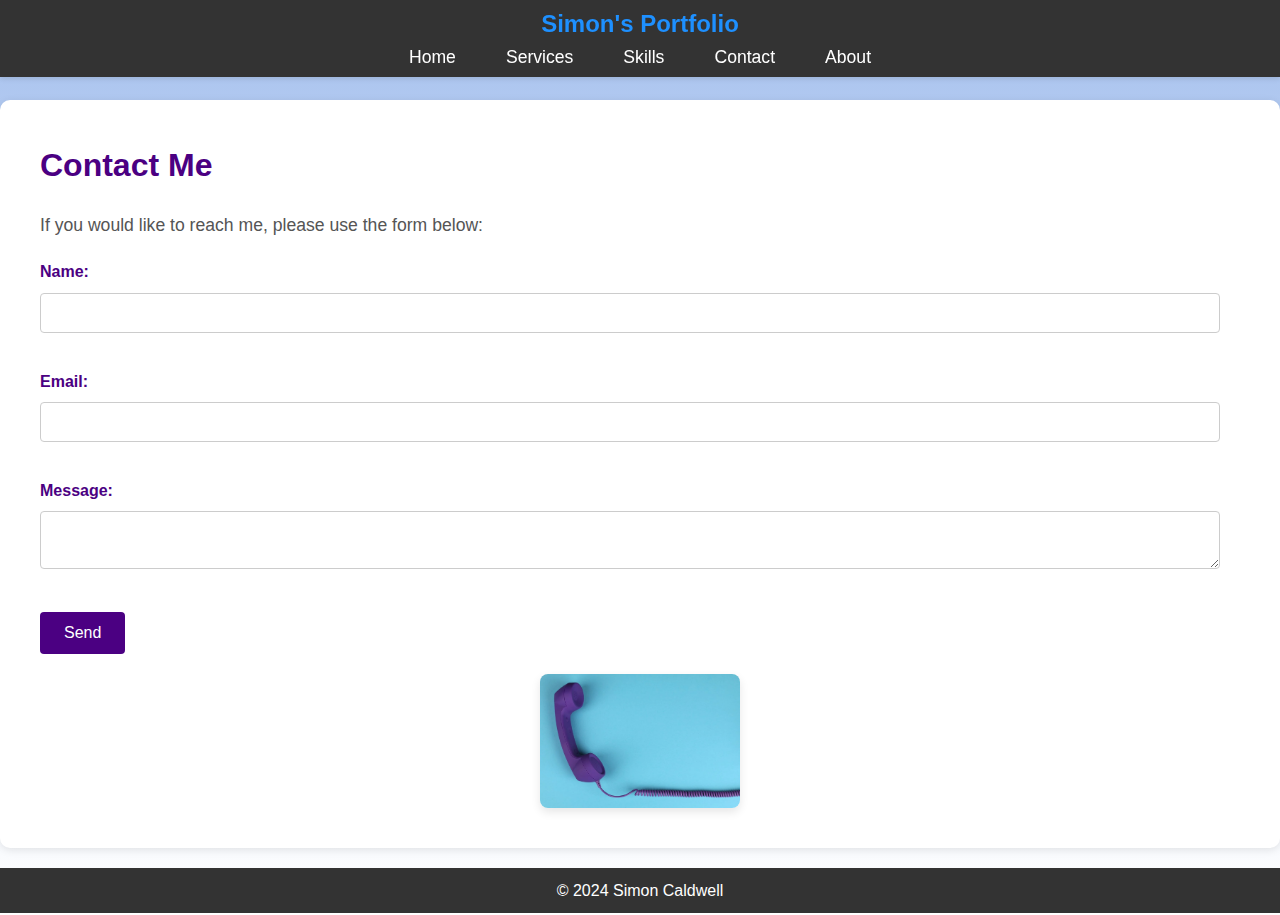
<file: contact.html>
<!DOCTYPE html>
<html lang="en">
<head>
    <meta charset="UTF-8">
    <meta name="viewport" content="width=device-width, initial-scale=1.0">
    <title>Contact Me</title>
    <link rel="stylesheet" href="styles.css">
</head>
<body>
    <!-- Navigation Bar -->
    <nav class="nav-container">
        <h1 class="site-title">Simon's Portfolio</h1>
        <ul class="nav-menu">
            <li><a href="index.html#home">Home</a></li>
            <li><a href="index.html#services">Services</a></li>
            <li><a href="skills.html">Skills</a></li>
            <li><a href="contact.html">Contact</a></li>
            <li><a href="index.html#about">About</a></li>
        </ul>
    </nav>

    <!-- Main Content -->
    <main>
        <!-- Contact Section -->
        <section id="contact" class="contact-section">
            <h2>Contact Me</h2>
            <p>If you would like to reach me, please use the form below:</p>
            <form id="contact-form" method="POST" action="https://formspree.io/f/xanqjbev">
                <label for="name">Name:</label>
                <input type="text" id="name" name="name" required>
                <br><br>
                <label for="email">Email:</label>
                <input type="email" id="email" name="_replyto" required>
                <br><br>
                <label for="message">Message:</label>
                <textarea id="message" name="message" required></textarea>
                <br><br>
                <input type="submit" value="Send">
            </form>
            <div class="contact-image-container">
                <img src="phone.image.jpg" alt="Contact Image" class="contact-image">
            </div>
        </section>
    </main>

    <!-- Footer -->
    <footer>
        <p>&copy; 2024 Simon Caldwell</p>
    </footer>

    <!-- Link to the external JavaScript file -->
    <script src="contact.js"></script>
</body>
</html>
</file>
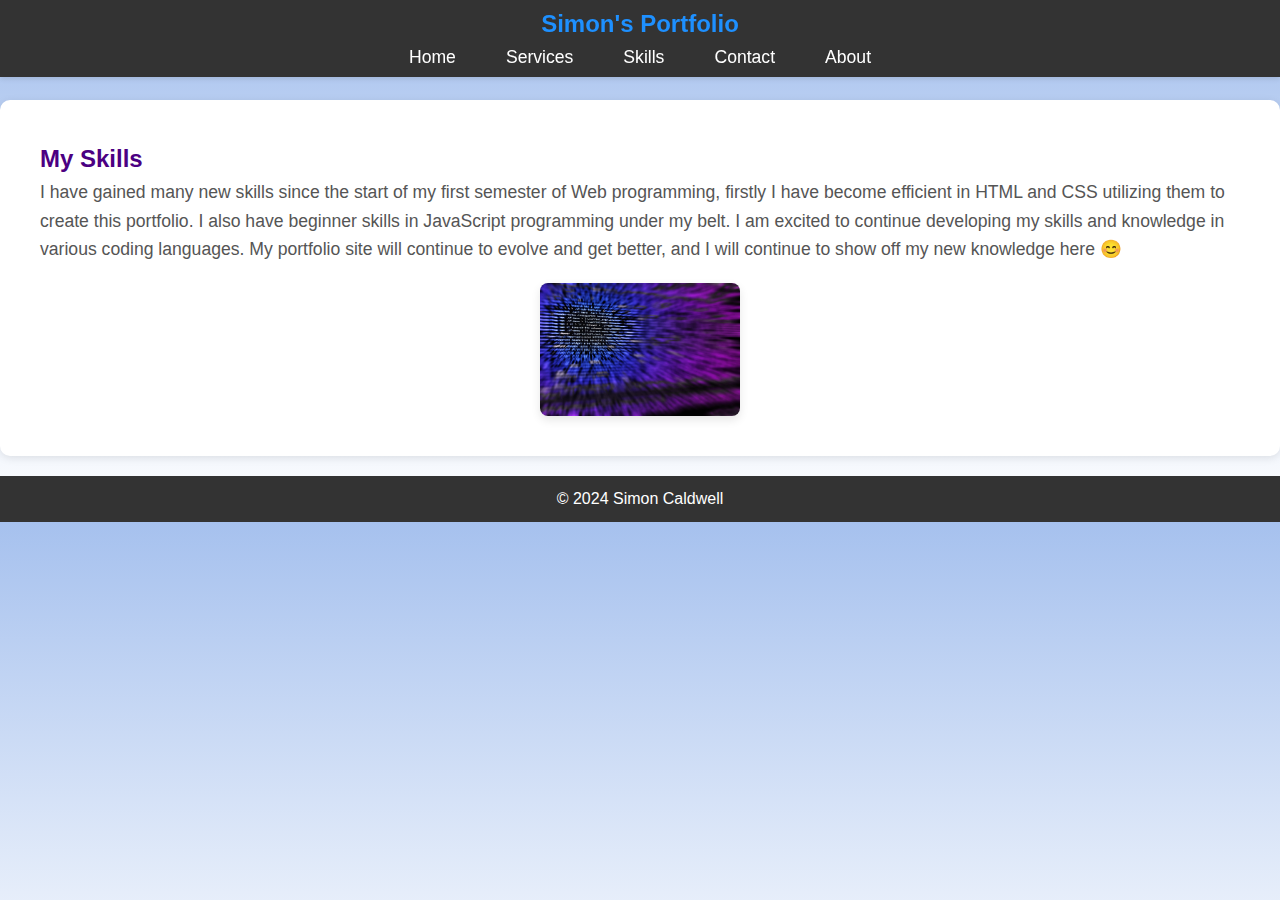
<file: skills.html>
<!DOCTYPE html>
<html lang="en">
<head>
    <meta charset="UTF-8">
    <meta name="viewport" content="width=device-width, initial-scale=1.0">
    <title>Simon's Skills</title>
    <link rel="stylesheet" href="styles.css">
</head>
<body>
    <!-- Navigation Bar -->
    <nav class="nav-container">
        <h1 class="site-title">Simon's Portfolio</h1>
        <ul class="nav-menu">
            <li><a href="index.html">Home</a></li>
            <li><a href="index.html#services">Services</a></li>
            <li><a href="skills.html">Skills</a></li>
            <li><a href="contact.html">Contact</a></li>
            <li><a href="index.html#about">About</a></li>
        </ul>
    </nav>

    <!-- Main Content -->
    <main>
        <!-- Skills Section -->
        <section id="skills" class="skills-section">
            <h2>My Skills</h2>
            <p>I have gained many new skills since the start of my first semester of Web programming, firstly I have become efficient in HTML and CSS utilizing them to create this portfolio. I also have beginner skills in JavaScript programming under my belt. I am excited to continue developing my skills and knowledge in various coding languages. My portfolio site will continue to evolve and get better, and I will continue to show off my new knowledge here 😊</p>
            <div class="skills-image-container">
                <img src="Coding.Image.jpg" alt="Image of coding" class="featured-image">
            </div>
        </section>
    </main>

    <!-- Footer -->
    <footer>
        <p>&copy; 2024 Simon Caldwell</p>
    </footer>
</body>
</html>
</file>
<file: styles.css>
/* Global Styles */
* {
    margin: 0;
    padding: 0;
    box-sizing: border-box;
}

/* Body Styling */
body {
    font-family: 'Open Sans', Arial, sans-serif;
    line-height: 1.6;
    background: linear-gradient(to bottom, #a6c1ee, #ffffff);
    color: #333;
    margin: 0;
    padding: 0;
    padding-top: 80px; /* Ensure this value matches the height of your nav bar */
}

/* Navigation Bar */
.nav-container {
    background-color: #333;
    color: #fff;
    padding: 5px 0; /* Reduce padding */
    position: fixed;
    top: 0;
    width: 100%;
    z-index: 1000;
    box-shadow: 0 2px 5px rgba(0, 0, 0, 0.1);
    display: flex;
    flex-direction: column;
    align-items: center;
}

.site-title {
    color: dodgerblue;
    text-align: center;
    font-size: 1.5rem;
    margin: 0;
}

.nav-menu {
    display: flex;
    justify-content: center;
    list-style-type: none;
    padding: 0;
    margin: 0;
    flex-direction: row; /* Adjust for desktop */
}

.nav-menu li {
    margin: 0 15px;
}

.nav-menu a {
    color: #fff;
    text-decoration: none;
    font-size: 1.1rem;
    padding: 10px;
    transition: all 0.3s ease;
}

.nav-menu a:hover {
    background-color: #555;
    border-radius: 5px;
    color: #ffa500;
}

@media (max-width: 768px) {
    .site-title {
        font-size: 1.2rem;
    }

    .nav-container {
        padding: 3px 0; /* Adjust padding for mobile */
        align-items: stretch;
    }

    .nav-menu {
        flex-direction: column; /* Stack nav items vertically */
        width: 100%;
        text-align: center;
        margin-top: 10px;
    }

    .nav-menu li {
        margin: 5px 0; /* Reduce margin for mobile */
    }

    .nav-menu a {
        font-size: 1rem;
        padding: 8px 5px; /* Adjust padding */
    }
}

@media (max-width: 480px) {
    .site-title {
        font-size: 1rem;
    }

    .nav-menu a {
        font-size: 0.9rem;
        padding: 6px 5px; /* Further adjust padding */
    }
}

    .resume-btn {
        font-size: 1rem;
        padding: 10px 20px;
    }

    /* Stack grid items on smaller screens */
    .main-content {
        grid-template-columns: 1fr;
    }

@media (max-width: 480px) {
    .site-title {
        font-size: 1rem;
    }

    .nav-menu a {
        font-size: 0.9rem;
        padding: 6px 12px;
    }

    .resume-btn {
        font-size: 0.9rem;
        padding: 8px 16px;
    }

    .skills-section {
        padding: 20px;
    }

    .contact-section {
        padding: 20px;
    }
}

/* Header Text Styling */
h2,
.resume-section h3 {
    color: #4B0082; /* Deep purple color for headers and resume header */
}

/* Intro Section */
.intro-section {
    display: flex;
    justify-content: space-between;
    padding: 40px;
    background-color: #fff;
    margin: 20px 0;
    box-shadow: 0 2px 8px rgba(0, 0, 0, 0.1);
    border-radius: 10px;
}

.welcome-text {
    flex: 1;
    padding-right: 20px;
}

.welcome-text h2 {
    font-size: 2rem;
    margin-bottom: 15px;
}

.welcome-text p {
    font-size: 1.1rem;
    color: #555;
}

.img-container {
    flex: 1;
    text-align: center;
}

.featured-image {
    max-width: 100%;
    border-radius: 8px;
    box-shadow: 0 4px 10px rgba(0, 0, 0, 0.1);
}

/* Goals Section */
.goals-section {
    background-color: #fff;
    padding: 40px;
    margin: 20px 0;
    border-radius: 10px;
    box-shadow: 0 2px 8px rgba(0, 0, 0, 0.1);
}

.goals-section p {
    font-size: 1.1rem;
    color: #555;
    margin-bottom: 20px;
}

/* Resume Section */
.resume-section {
    background-color: #fff;
    padding: 40px;
    margin: 20px 0;
    border-radius: 10px;
    box-shadow: 0 2px 8px rgba(0, 0, 0, 0.1);
}

.grid-container {
    display: grid;
    grid-template-columns: 1fr 1fr;
    gap: 20px;
    align-items: center;
}

.grid-item {
    padding: 20px;
}

.img-container {
    display: flex;
    justify-content: center;
    align-items: center;
}

.resume-image {
    max-width: 100%;
    height: auto;
    border-radius: 8px;
    box-shadow: 0 4px 10px rgba(0, 0, 0, 0.1);
}

.resume-section h3 {
    font-size: 2rem;
    margin-bottom: 20px;
}

/* Resume Button */
.resume-btn {
    display: inline-block;
    background-color: #4B0082;
    color: white;
    padding: 12px 24px;
    text-decoration: none;
    font-size: 1.2rem;
    font-weight: bold;
    border-radius: 5px;
    cursor: pointer;
    border: dodgerblue;
    text-align: center;
    transition: background-color 0.3s ease, transform 0.2s ease;
    margin-top: 20px; /* Adds space above button */
    box-shadow: 0 4px 10px rgba(0, 0, 0, 0.1);
}

.resume-btn:hover {
    background-color: #555;
    transform: scale(1.05);
    box-shadow: 0 6px 15px rgba(0, 0, 0, 0.2);
}

.resume-btn:focus {
    outline: none;
    box-shadow: 0 0 0 4px rgba(75, 0, 130, 0.3);
}

/* Skills Section */
.skills-section {
    background-color: #fff;
    padding: 40px;
    margin: 20px 0;
    border-radius: 10px;
    box-shadow: 0 2px 8px rgba(0, 0, 0, 0.1);
}

.skills-section p {
    font-size: 1.1rem;
    color: #555;
    margin-bottom: 20px;
}

.skills-image-container {
    display: flex;
    justify-content: center;
    align-items: center;
    margin-top: 20px;
}

.featured-image {
    max-width: 200px; /* Set a fixed width */
    height: auto;
    border-radius: 8px;
    box-shadow: 0 4px 10px rgba(0, 0, 0, 0.1);
}

/* Contact Section */
.contact-section {
    background-color: #fff;
    padding: 40px;
    margin: 20px 0;
    border-radius: 10px;
    box-shadow: 0 2px 8px rgba(0, 0, 0, 0.1);
}

.contact-section h2 {
    color: #4B0082;
    font-size: 2rem;
    margin-bottom: 20px;
}

.contact-section p,
.contact-section ul {
    font-size: 1.1rem;
    color: #555;
    margin-bottom: 20px;
}

.contact-section ul {
    list-style-type: none;
    padding: 0;
    text-align: left;
    display: inline-block;
}

.contact-section li {
    margin-bottom: 10px;
}

.contact-section a {
    color: #4B0082;
    text-decoration: none;
}

.contact-section a:hover {
    text-decoration: underline;
}

/* Contact Image Styling */
.contact-image-container {
    display: flex;
    justify-content: center;
    align-items: center;
    margin-top: 20px;
}

.contact-image {
    max-width: 200px; /* Set a fixed width */
    height: auto;
    border-radius: 8px;
    box-shadow: 0 4px 10px rgba(0, 0, 0, 0.1);
}
/* Contact Form Styling */
form {
    margin-top: 20px;
}

label {
    display: block;
    margin-bottom: 8px;
    font-weight: bold;
    color: #4B0082; /* Matching label color */
}

input[type="text"],
input[type="email"],
textarea {
    width: calc(100% - 20px); /* Full width inputs */
    padding: 10px;
    margin-bottom: 10px;
    border: 1px solid #ccc;
    border-radius: 4px; /* Rounded corners for inputs */
    font-size: 1rem;
}

input[type="submit"] {
    background-color: #4B0082; /* Matching submit button color */
    color: white;
    padding: 12px 24px;
    border: none;
    border-radius: 4px;
    cursor: pointer;
    font-size: 1rem;
    transition: background-color 0.3s ease;
}

input[type="submit"]:hover {
    background-color: #3a006e; /* Darker color on hover */
}

/* Footer */
footer {
    background-color: #333;
    color: #fff;
    padding: 10px 0;
    text-align: center;
}
</file>
